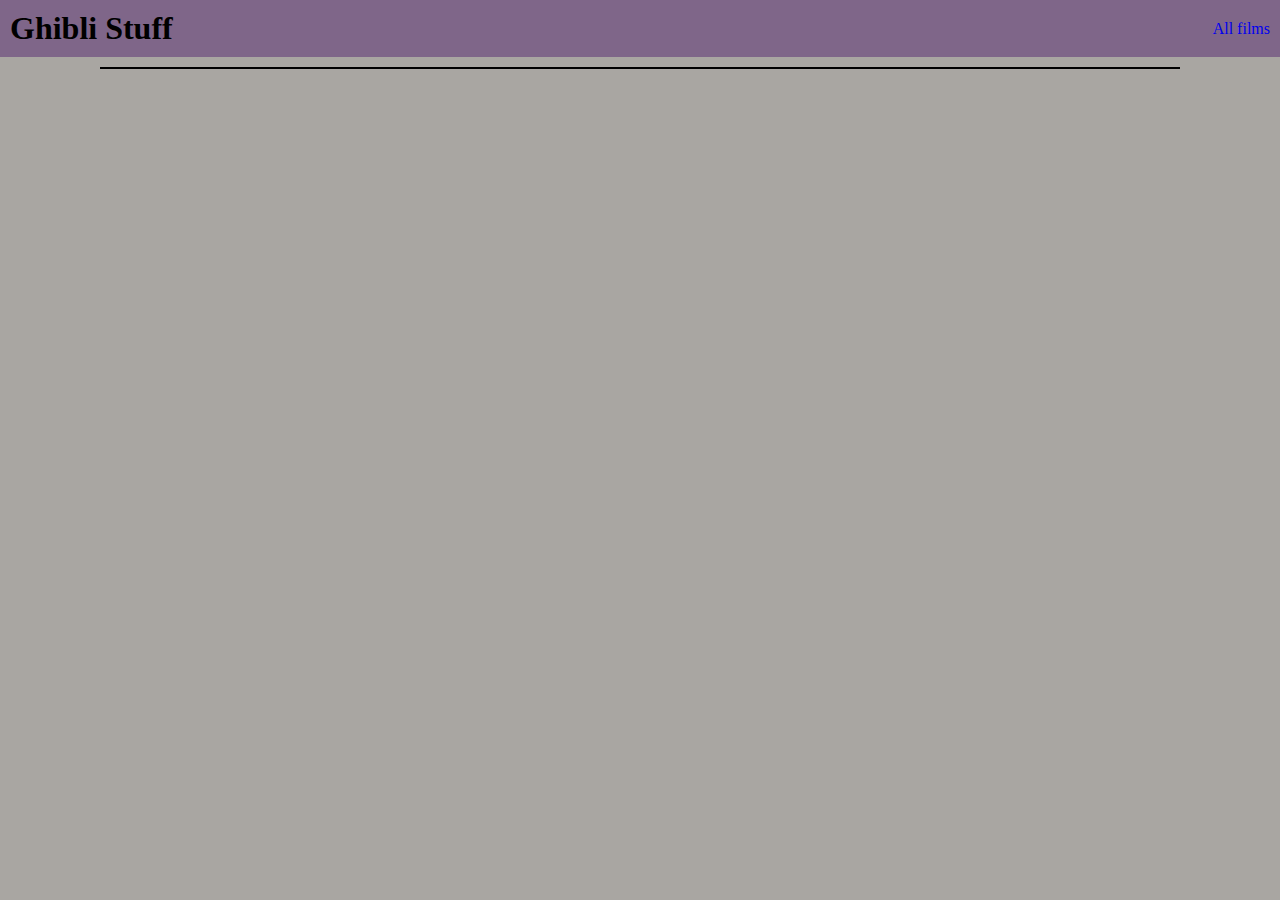
<file: index.html>
<!DOCTYPE html>
<html lang="en">
<head>
    <meta charset="UTF-8">
    <meta name="viewport" content="width=device-width, initial-scale=1.0">
    <link rel="stylesheet" type="text/css" href="src/main.css">
    <title>Document</title>
</head>
<body>
    <header>
        <h1>Ghibli Stuff</h1>
        <a href="/index.html">All films</a>
    </header>
    <main>
    <ul id="film-list"></ul>
    </main>

    <footer></footer>
    
<script type="module" src="src/index.js"></script>
</body>
</html>
</file>
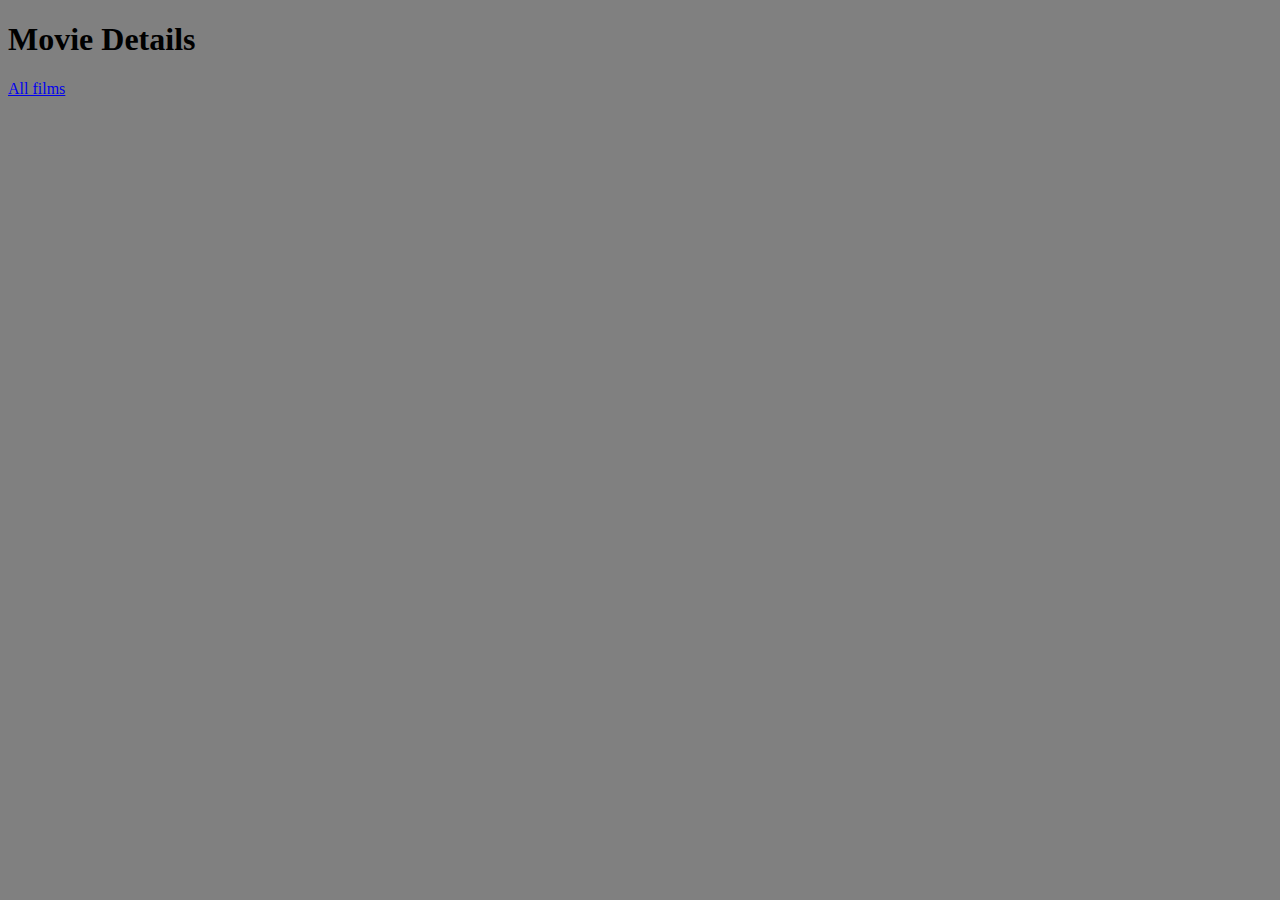
<file: description.html>
<!DOCTYPE html>
<html lang="en">
<head>
    <meta charset="UTF-8">
    <meta name="viewport" content="width=device-width, initial-scale=1.0">
   <link rel="stylesheet" type="text/css" href="/src/description/description.css">
    <title>Document</title>
</head>
<body>
    <header>
        <h1>Movie Details</h1>
        <a href="./index.html">All films</a>
    </header>
    <main>
        <div id="film-detail"></div>
    </main>
    <footer></footer>
    <script type="module" src="./src/description/description.js"></script>
</body>
</html>
</file>
<file: src/main.css>
* {
    padding: 0;
    margin: 0;
}

body {
    background: #A9A6A2;
}

a {
    text-decoration: none;
}
 header {
     background: #7F6689;
     display: flex;
     flex-direction: row;
     justify-content: space-between;
     padding: 10px;
     margin-bottom: 10px;
 }

 header a {
     align-self: center;
 }

 main {
     display: flex;
     flex-direction: column;
 }

 ul {
     background: #C2B664;
     display: flex;
     margin-left: 100px;
     flex-direction: column;
     border: 1px solid black;
     flex-grow: 1;
     margin-right: 100px;
 }

 li {
     list-style: none;
     margin: 10px;
 }
</file>
<file: src/description/description.css>
* {
    background-color: grey;
}
</file>
